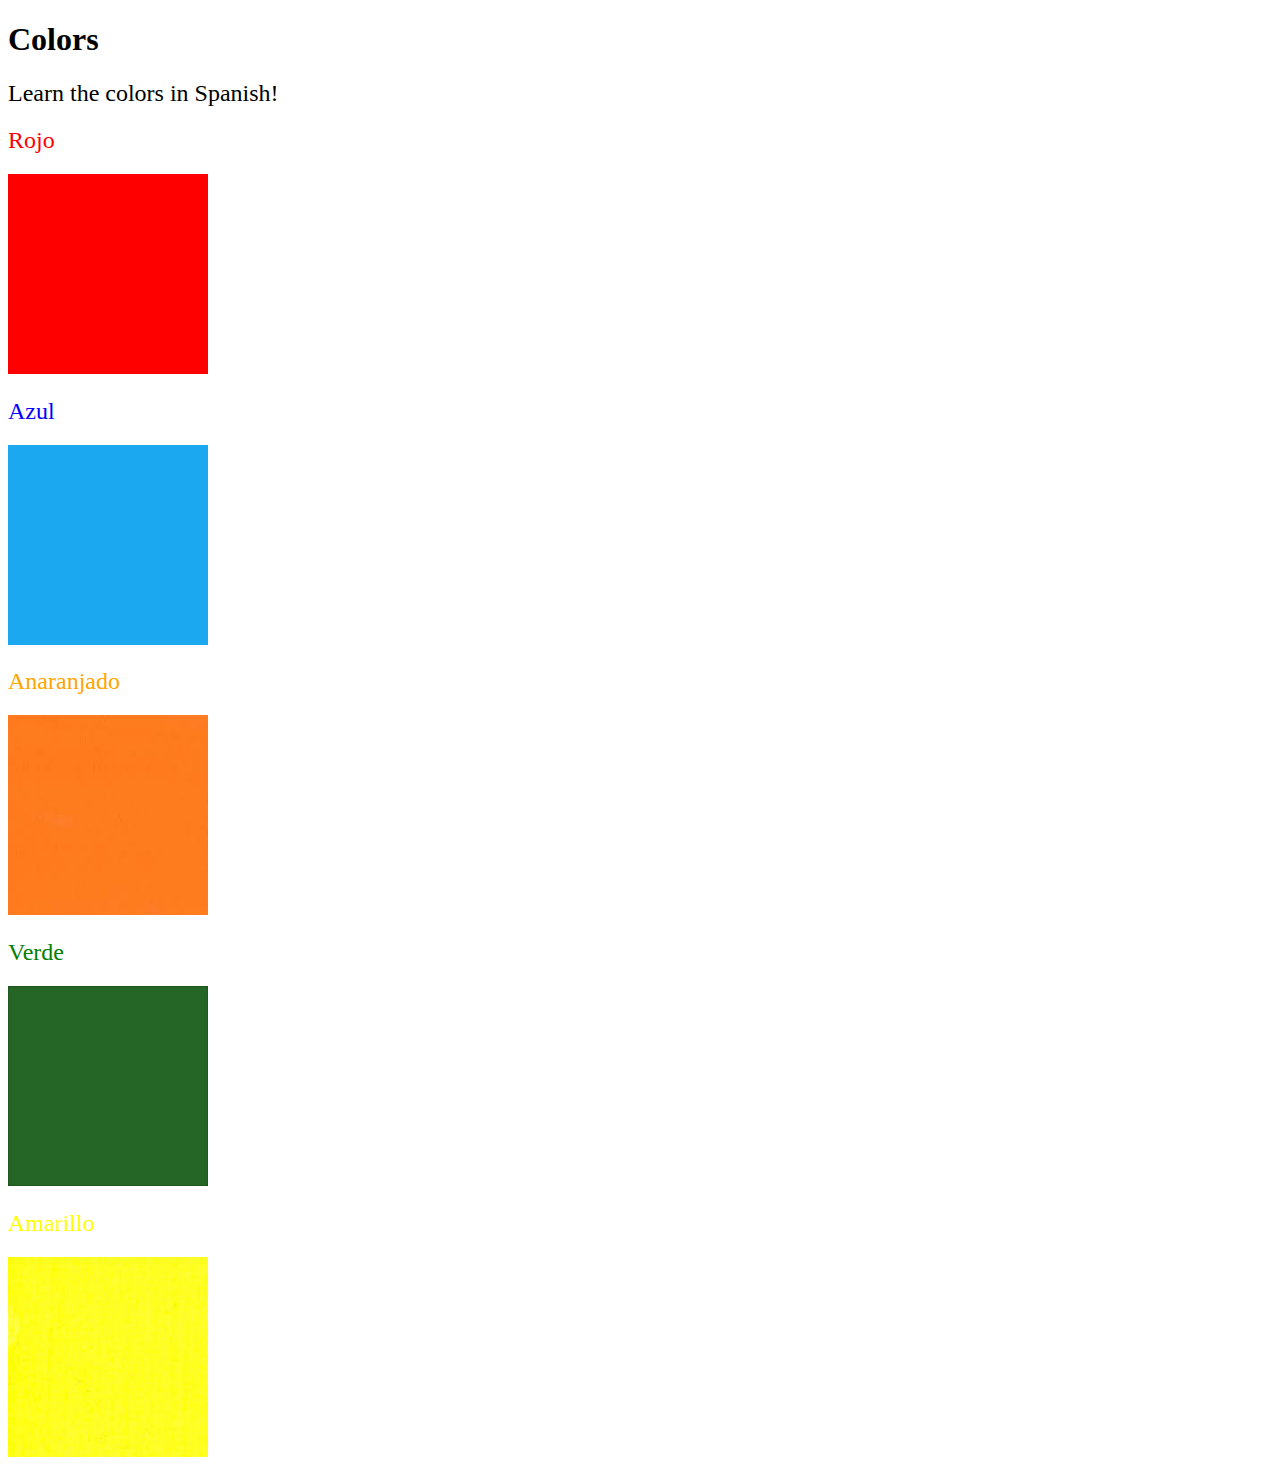
<file: Color_vocab_project/index.html>
<!DOCTYPE html>
<html lang="en">
  <head>
    <meta charset="UTF-8" />
    <title>Spanish Vocabulary</title>
    <link rel="stylesheet" href="./styles.css" />
  </head>

  <body>
    <h1>Colors</h1>
    <h2>Learn the colors in Spanish!</h2>
    <h2 class="color-title" id="red">Rojo</h2>
    <img src="./assets/images/red.png" alt="red" />

    <h2 class="color-title" id="blue">Azul</h2>
    <img src="./assets/images/blue.png" alt="blue" />

    <h2 class="color-title" id="orange">Anaranjado</h2>
    <img src="./assets/images/orange.png" alt="orange" />

    <h2 class="color-title" id="green">Verde</h2>
    <img src="./assets/images/green.png" alt="green" />

    <h2 class="color-title" id="yellow">Amarillo</h2>
    <img src="./assets/images/yellow.png" alt="yellow" />
  </body>
</html>

<!-- 
TODOs
IMPORTANT: You should not need to make ANY CHANGES to index.html
All code should be written in your CSS file.

1. Create a CSS file and incorporate it as an external stylesheet.
2. Use CSS to style each of the color titles to meaning. 
Hint: Use the id to help if you don't know the words in spanish.
3. Use CSS to change all the color titles to have "font-weight: normal;"
4. Use CSS (not HTML) to make all the images 200px heigh and 200px wide. 
Hint: 
https://developer.mozilla.org/en-US/docs/Web/CSS/height
https://developer.mozilla.org/en-US/docs/Web/CSS/width
-->
</file>
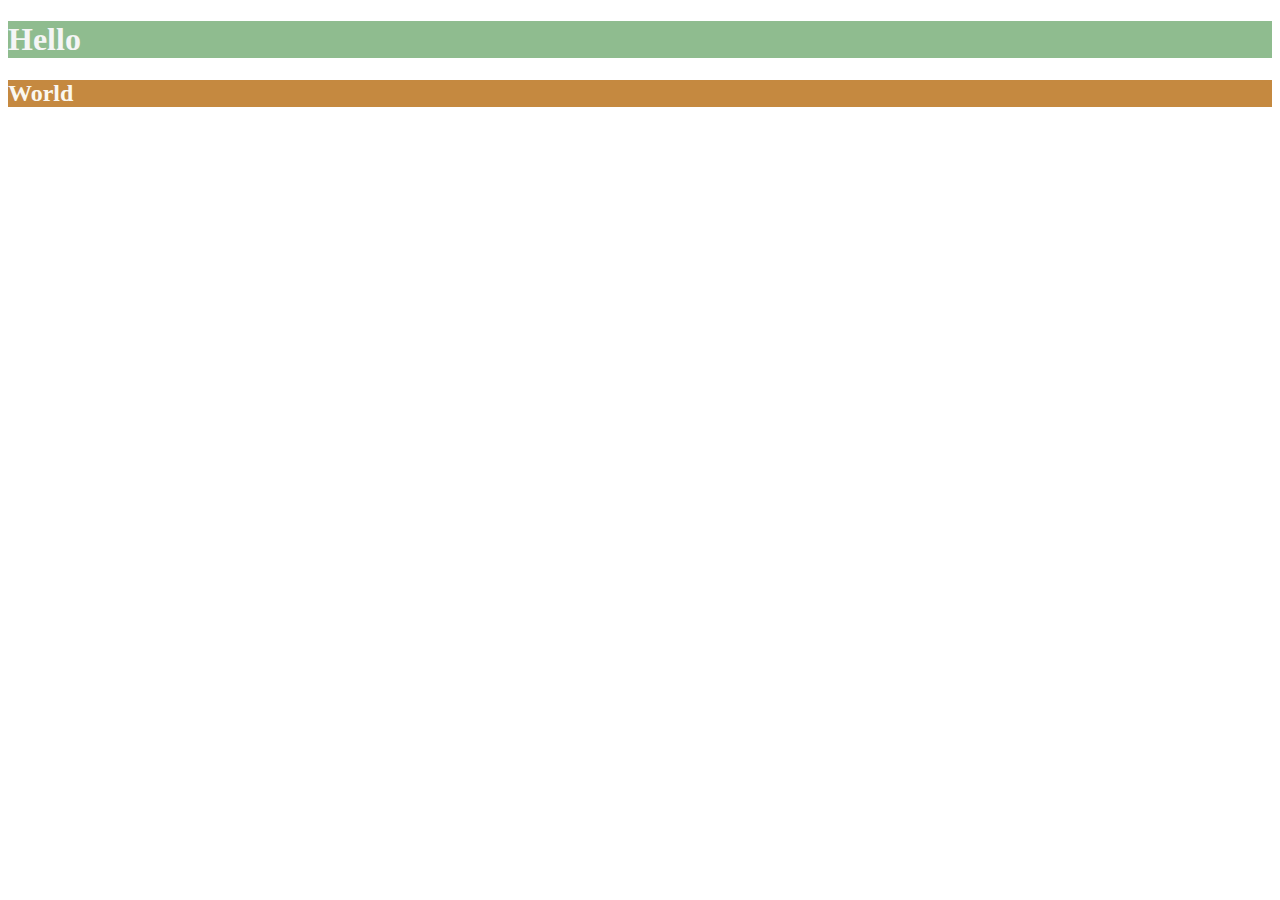
<file: CSS_Colors/index.html>
<!DOCTYPE html>
<html lang="en">

<head>
  <meta charset="UTF-8">
  <title>Colors</title>
  <style>
  /* Write your CSS code here. */
    /* 1. Make the background of the webpage "antiquewhite"
    2. Make the h1 "whitesmoke"
    3. Make the background of the h1 "darkseagreen"
    4. Make the h2 #FAF8F1
    5. Make the background of the h2 "#C58940" */
    body {
      color: antiquewhite;
    }
    h1{
      color: whitesmoke;
    }
    h1 {
      background-color: darkseagreen;
    }
    h2 {
      color: #FAF8F1;
    }
    h2 {
      background-color: #C58940;
    }

  
  </style>
</head>

<body>
  <h1>Hello</h1>
  <h2>World</h2>
</body>

</html>
</file>
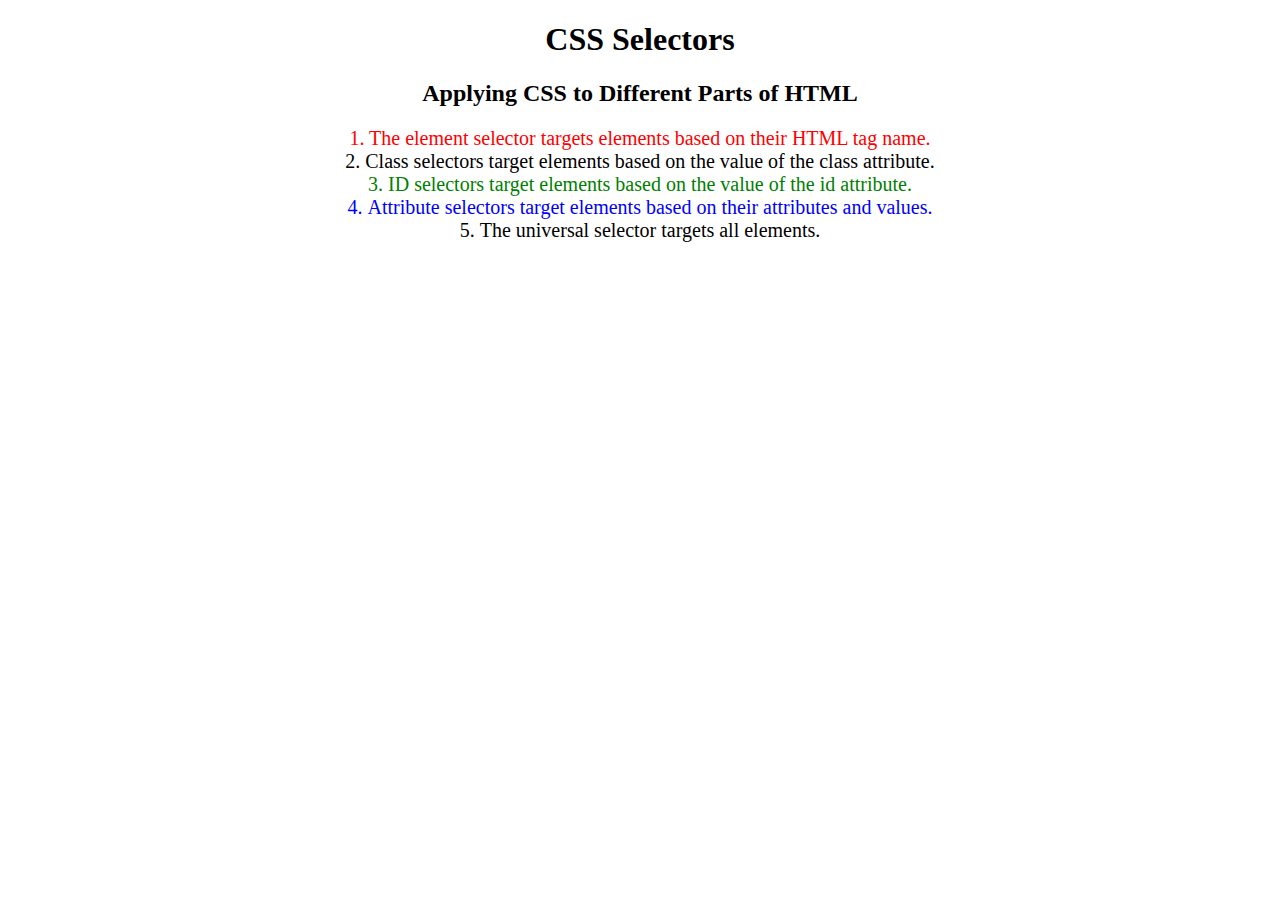
<file: CSS_Selectors/index.html>
<!DOCTYPE html>
<html lang="en">

<head>
  <meta charset="UTF-8">
  <title>CSS Selectors</title>
  <link rel="stylesheet" href="./style.css" />
</head>

<body>
  <h1>CSS Selectors</h1>
  <h2>Applying CSS to Different Parts of HTML</h2>
  <!-- TODO 1: Set the CSS for all paragraph tags to "color: red" -->
  <p class="note">1. The element selector targets elements based on their HTML tag name.</p>

  <ol>
    <!-- TODO 2: Set the CSS for all elements with a class of "note" to "font-size: 20px" -->
    <li class="note" value="2">Class selectors target elements based on the value of the class attribute.</li>

    <!-- TODO 3: Set the CSS for the element with an id of "id-selector-demo" to "color: green" -->
    <li class="note" id="id-selector-demo" value="3">ID selectors target elements based on the value of the id
      attribute.</li>

    <!-- TODO 4: Set the CSS for the li elements that have the "value" attribute set to "4" to have "color: blue" -->
    <li class="note" value="4">Attribute selectors target elements based on their attributes and values.</li>

    <!-- TODO 5: Set all elements to have "text-align: center" -->
    <li class="note" value="5">The universal selector targets all elements.</li>
  </ol>
</body>

</html>
</file>
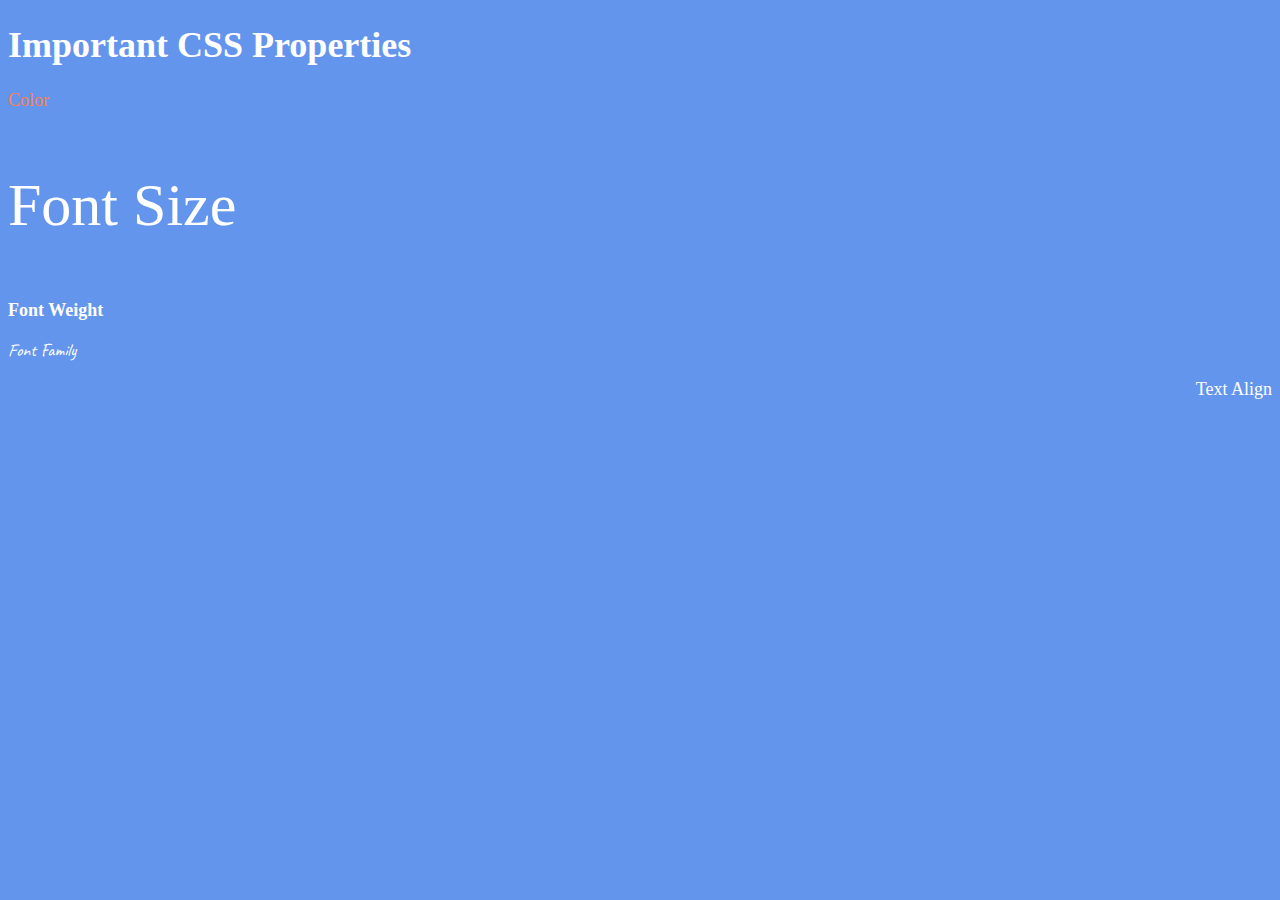
<file: Font_Properties/index.html>
<!DOCTYPE html>
<html lang="en">

<head>
  <meta charset="UTF-8">
  <title>CSS Properties</title>
  <link rel="preconnect" href="https://fonts.googleapis.com">
  <link rel="preconnect" href="https://fonts.gstatic.com" crossorigin>
  <link href="https://fonts.googleapis.com/css2?family=Caveat:wght@400..700&display=swap" rel="stylesheet">
  <style>
    body {
      background-color: cornflowerblue;
      color: white;
      font-size: 18px;
    }

    /* Don't change the CSS above, add Your CSS below */
    #color {
      color: coral;
    }
    #size {
      font-size: 2rem;
    }
    #weight {
      font-weight: 900;
    }
    #family {
      font-family: "Caveat", cursive;
    }
    #align {
      text-align: right;
    }
    html{
      font-size: 30px;
    }
    

    
  </style>
</head>

<body>
  <h1>Important CSS Properties</h1>
  <p id="color">Color</p>
  <p id="size">Font Size</p>
  <p id="weight">Font Weight</p>
  <p id="family">Font Family</p>
  <p id="align">Text Align</p>

  <!-- TODOs
  1. Change the color of <p>Color</p> to "coral" color.
  2. Change the font size of <p>Font Size</p> to 2X the size of the root font size.
  3. Change the font weight of <p>Font Weight</p> to 900.
  4. Change the font family of <p>Font Family</p> to the Google font Caveat with regular (400) font weight.
  Link: https://fonts.google.com/specimen/Caveat
  5. Change the <p>Text Align</p> to right align.
  6. Change the the root (html element) font size to 30px -->
</body>

</html>
</file>
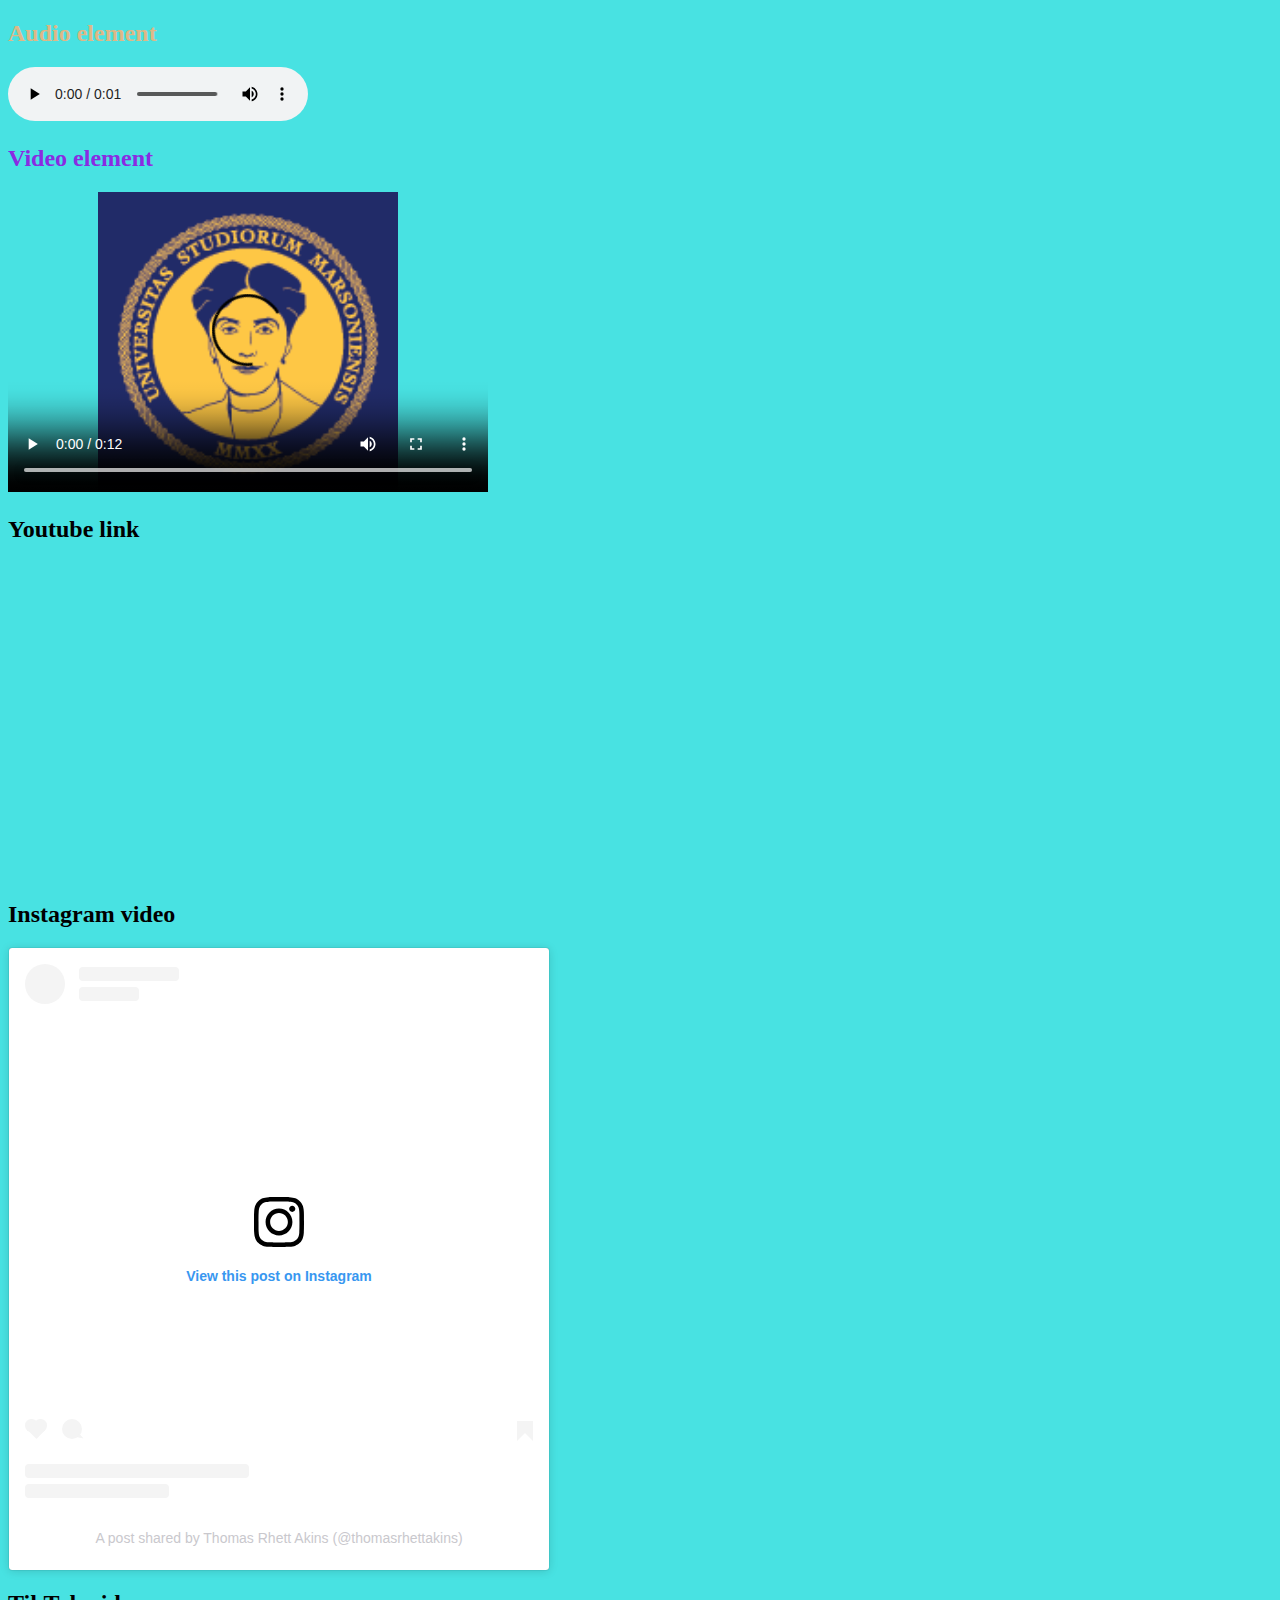
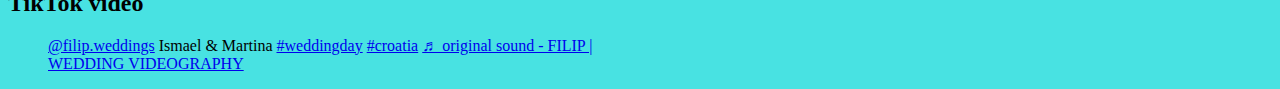
<file: Audio_video/audio_video.html>
<!DOCTYPE html>
<html lang="en">
<head>
    <meta charset="UTF-8">
    <meta name="viewport" content="width=device-width, initial-scale=1.0">
    <title>Audio i video</title>
</head>
<body style="background-color: rgb(72, 226, 226);">
   <!--  inline css -->
    <h2 style="color:burlywood">Audio element</h2>
    <audio controls>
  <source src="./horse.ogv" type="audio/ogg">
  Your browser does not support the audio element.
</audio>

<h2 style="color: blueviolet;">Video element</h2>
<video width="480" height="300" controls poster="../slike/logo_s_f.png">
  <source src="./movie.mp4" type="video/mp4">
  Your browser does not support the video tag.
</video>

<h2>Youtube link</h2>
<iframe width="560" height="315" src="https://www.youtube.com/embed/qT6XCvDUUsU?si=Efh6DNngS1dYzOJc" 
title="YouTube video player" frameborder="0"
allow="accelerometer; autoplay; clipboard-write; encrypted-media; gyroscope; picture-in-picture; web-share" 
referrerpolicy="strict-origin-when-cross-origin" allowfullscreen>
</iframe>
 <h2>Instagram video</h2>
 <blockquote class="instagram-media" 
 data-instgrm-captioned data-instgrm-permalink="https://www.instagram.com/reel/DN0amwV4pkM/?utm_source=ig_embed&amp;utm_campaign=loading" data-instgrm-version="14" style=" background:#FFF; border:0; border-radius:3px; box-shadow:0 0 1px 0 rgba(0,0,0,0.5),0 1px 10px 0 rgba(0,0,0,0.15); margin: 1px; max-width:540px; min-width:326px; padding:0; width:99.375%; width:-webkit-calc(100% - 2px); width:calc(100% - 2px);"><div style="padding:16px;"> <a href="https://www.instagram.com/reel/DN0amwV4pkM/?utm_source=ig_embed&amp;utm_campaign=loading" style=" background:#FFFFFF; line-height:0; padding:0 0; text-align:center; text-decoration:none; width:100%;" target="_blank"> 
    <div style=" display: flex; flex-direction: row; align-items: center;"> <div style="background-color: #F4F4F4; border-radius: 50%; flex-grow: 0; height: 40px; margin-right: 14px; width: 40px;"></div> <div style="display: flex; flex-direction: column; flex-grow: 1; justify-content: center;"> <div style=" background-color: #F4F4F4; border-radius: 4px; flex-grow: 0; height: 14px; margin-bottom: 6px; width: 100px;"></div> <div style=" background-color: #F4F4F4; border-radius: 4px; flex-grow: 0; height: 14px; width: 60px;"></div></div></div><div style="padding: 19% 0;"></div> <div style="display:block; height:50px; margin:0 auto 12px; width:50px;"><svg width="50px" height="50px" viewBox="0 0 60 60" 
        version="1.1" xmlns="https://www.w3.org/2000/svg" xmlns:xlink="https://www.w3.org/1999/xlink"><g stroke="none" stroke-width="1" fill="none" fill-rule="evenodd"><g transform="translate(-511.000000, -20.000000)" fill="#000000"><g><path d="M556.869,30.41 C554.814,30.41 553.148,32.076 553.148,34.131 C553.148,36.186 554.814,37.852 556.869,37.852 C558.924,37.852 560.59,36.186 560.59,34.131 C560.59,32.076 558.924,30.41 556.869,30.41 M541,60.657 C535.114,60.657 530.342,55.887 530.342,50 C530.342,44.114 535.114,39.342 541,39.342 C546.887,39.342 551.658,44.114 551.658,50 C551.658,55.887 546.887,60.657 541,60.657 M541,33.886 C532.1,33.886 524.886,41.1 524.886,50 C524.886,58.899 532.1,66.113 541,66.113 C549.9,66.113 557.115,58.899 557.115,50 C557.115,41.1 549.9,33.886 541,33.886 M565.378,62.101 C565.244,65.022 564.756,66.606 564.346,67.663 C563.803,69.06 563.154,70.057 562.106,71.106 C561.058,72.155 560.06,72.803 558.662,73.347 C557.607,73.757 556.021,74.244 553.102,74.378 C549.944,74.521 548.997,74.552 541,74.552 C533.003,74.552 532.056,74.521 528.898,74.378 C525.979,74.244 524.393,73.757 523.338,73.347 C521.94,72.803 520.942,72.155 519.894,71.106 C518.846,70.057 518.197,69.06 517.654,67.663 C517.244,66.606 516.755,65.022 516.623,62.101 C516.479,58.943 516.448,57.996 516.448,50 C516.448,42.003 516.479,41.056 516.623,37.899 C516.755,34.978 517.244,33.391 517.654,32.338 C518.197,30.938 518.846,29.942 519.894,28.894 C520.942,27.846 521.94,27.196 523.338,26.654 C524.393,26.244 525.979,25.756 528.898,25.623 C532.057,25.479 533.004,25.448 541,25.448 C548.997,25.448 549.943,25.479 553.102,25.623 C556.021,25.756 557.607,26.244 558.662,26.654 C560.06,27.196 561.058,27.846 562.106,28.894 C563.154,29.942 563.803,30.938 564.346,32.338 C564.756,33.391 565.244,34.978 565.378,37.899 C565.522,41.056 565.552,42.003 565.552,50 C565.552,57.996 565.522,58.943 565.378,62.101 M570.82,37.631 C570.674,34.438 570.167,32.258 569.425,30.349 C568.659,28.377 567.633,26.702 565.965,25.035 C564.297,23.368 562.623,22.342 560.652,21.575 C558.743,20.834 556.562,20.326 553.369,20.18 C550.169,20.033 549.148,20 541,20 C532.853,20 531.831,20.033 528.631,20.18 C525.438,20.326 523.257,20.834 521.349,21.575 C519.376,22.342 517.703,23.368 516.035,25.035 C514.368,26.702 513.342,28.377 512.574,30.349 C511.834,32.258 511.326,34.438 511.181,37.631 C511.035,40.831 511,41.851 511,50 C511,58.147 511.035,59.17 511.181,62.369 C511.326,65.562 511.834,67.743 512.574,69.651 C513.342,71.625 514.368,73.296 516.035,74.965 C517.703,76.634 519.376,77.658 521.349,78.425 C523.257,79.167 525.438,79.673 528.631,79.82 C531.831,79.965 532.853,80.001 541,80.001 C549.148,80.001 550.169,79.965 553.369,79.82 C556.562,79.673 558.743,79.167 560.652,78.425 C562.623,77.658 564.297,76.634 565.965,74.965 C567.633,73.296 568.659,71.625 569.425,69.651 C570.167,67.743 570.674,65.562 570.82,62.369 C570.966,59.17 571,58.147 571,50 C571,41.851 570.966,40.831 570.82,37.631"></path></g></g></g></svg></div><div style="padding-top: 8px;"> <div style=" color:#3897f0; font-family:Arial,sans-serif; font-size:14px; font-style:normal; font-weight:550; line-height:18px;">View this post on Instagram</div></div><div style="padding: 12.5% 0;"></div> <div style="display: flex; flex-direction: row; margin-bottom: 14px; align-items: center;"><div> <div style="background-color: #F4F4F4; border-radius: 50%; height: 12.5px; width: 12.5px; transform: translateX(0px) translateY(7px);"></div> <div style="background-color: #F4F4F4; height: 12.5px; transform: rotate(-45deg) translateX(3px) translateY(1px); width: 12.5px; flex-grow: 0; margin-right: 14px; margin-left: 2px;"></div> <div style="background-color: #F4F4F4; border-radius: 50%; height: 12.5px; width: 12.5px; transform: translateX(9px) translateY(-18px);"></div></div><div style="margin-left: 8px;"> <div style=" background-color: #F4F4F4; border-radius: 50%; flex-grow: 0; height: 20px; width: 20px;"></div> <div style=" width: 0; height: 0; border-top: 2px solid transparent; border-left: 6px solid #f4f4f4; border-bottom: 2px solid transparent; transform: translateX(16px) translateY(-4px) rotate(30deg)"></div></div><div style="margin-left: auto;"> <div style=" width: 0px; border-top: 8px solid #F4F4F4; border-right: 8px solid transparent; transform: translateY(16px);"></div> <div style=" background-color: #F4F4F4; flex-grow: 0; height: 12px; width: 16px; transform: translateY(-4px);"></div> <div style=" width: 0; height: 0; border-top: 8px solid #F4F4F4; border-left: 8px solid transparent; transform: translateY(-4px) translateX(8px);"></div></div></div> <div style="display: flex; flex-direction: column; flex-grow: 1; justify-content: center; margin-bottom: 24px;"> <div style=" background-color: #F4F4F4; border-radius: 4px; flex-grow: 0; height: 14px; margin-bottom: 6px; width: 224px;"></div> <div style=" background-color: #F4F4F4; border-radius: 4px; flex-grow: 0; height: 14px; width: 144px;"></div></div></a><p style=" color:#c9c8cd; font-family:Arial,sans-serif; font-size:14px; line-height:17px; margin-bottom:0; margin-top:8px; overflow:hidden; padding:8px 0 7px; text-align:center; text-overflow:ellipsis; white-space:nowrap;"><a href="https://www.instagram.com/reel/DN0amwV4pkM/?utm_source=ig_embed&amp;utm_campaign=loading" style=" color:#c9c8cd; font-family:Arial,sans-serif; font-size:14px; font-style:normal; font-weight:normal; line-height:17px; text-decoration:none;" target="_blank">A post shared by Thomas Rhett Akins (@thomasrhettakins)</a></p></div></blockquote>
<script async src="//www.instagram.com/embed.js"></script>
    
<h2>TikTok video</h2>
<blockquote class="tiktok-embed" 
cite="https://www.tiktok.com/@filip.weddings/video/7562671378302881046" 
data-video-id="7562671378302881046" style="max-width: 605px;min-width: 325px;" > <section> 
    <a target="_blank" title="@filip.weddings" href="https://www.tiktok.com/@filip.weddings?refer=embed">@filip.weddings</a> Ismael &#38; Martina <a title="weddingday" target="_blank" href="https://www.tiktok.com/tag/weddingday?refer=embed">#weddingday</a> <a title="croatia" target="_blank" href="https://www.tiktok.com/tag/croatia?refer=embed">#croatia</a>
     <a target="_blank" title="♬ original sound - FILIP | WEDDING VIDEOGRAPHY" href="https://www.tiktok.com/music/original-sound-7562671371332029186?refer=embed">♬ original sound - FILIP | WEDDING VIDEOGRAPHY</a> </section> </blockquote> <script async src="https://www.tiktok.com/embed.js"></script>
</body>
</html>
</file>
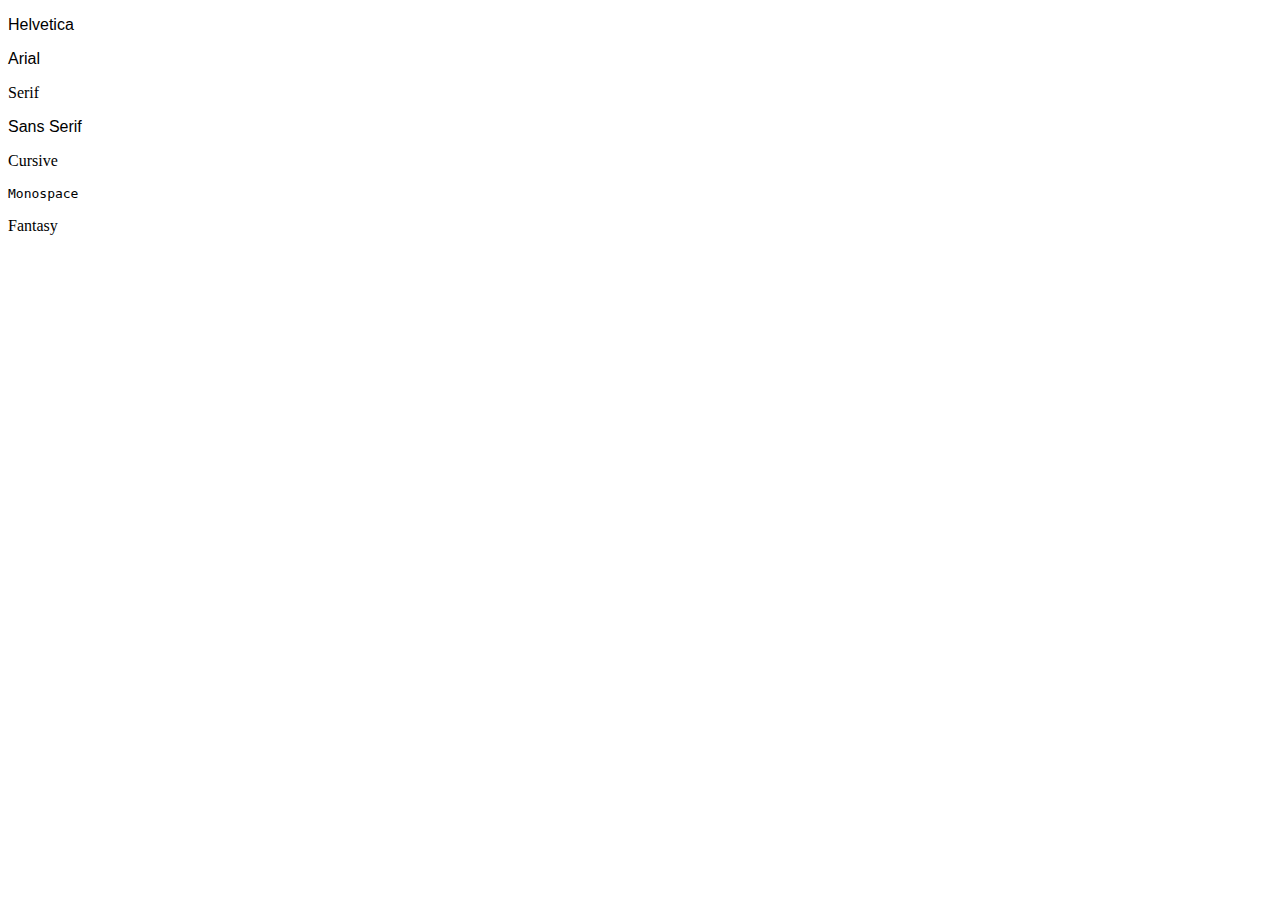
<file: Font_Properties/font-family.html>
<!DOCTYPE html>
<html lang="en">

<head>
  <meta charset="UTF-8">
  <title>Font Family</title>
  <style>
    #helvetica {
      font-family: Helvetica, sans-serif;
    }

    #arial {
      font-family: Arial, sans-serif;
    }

    #serif {
      font-family: serif;
    }

    #sans-serif {
      font-family: sans-serif;
    }

    #cursive {
      font-family: cursive;
    }

    #monospace {
      font-family: monospace;
    }

    #fantasy {
      font-family: fantasy;
    }
  </style>
</head>

<body>
  <p id="helvetica">Helvetica</p>
  <p id="arial">Arial</p>
  <p id="serif">Serif</p>
  <p id="sans-serif">Sans Serif</p>
  <p id="cursive">Cursive</p>
  <p id="monospace">Monospace</p>
  <p id="fantasy">Fantasy</p>

</body>

</html>
</file>
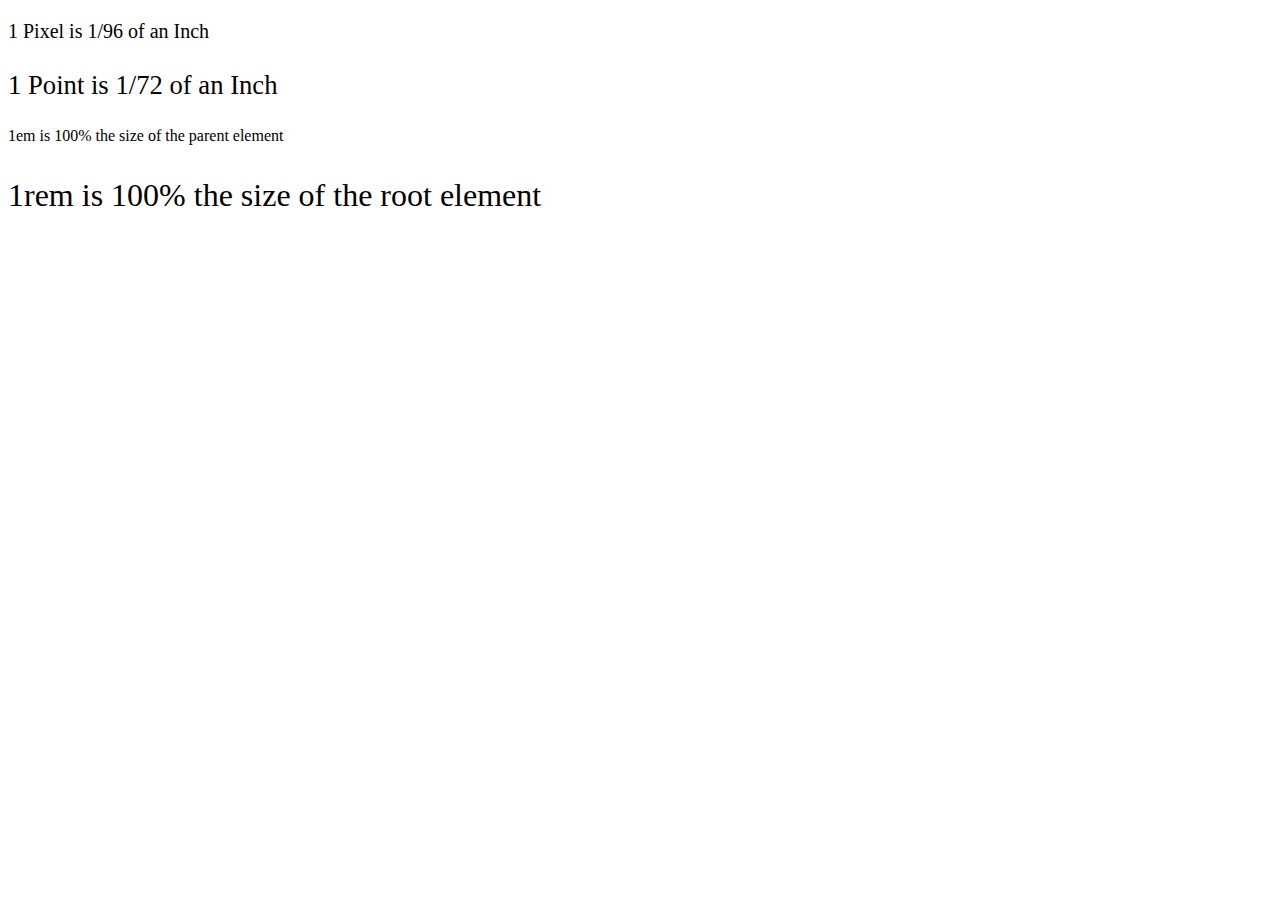
<file: Font_Properties/font-size.html>
<!DOCTYPE html>

<head>
  <meta charset="UTF-8">
  <title>Font-Size</title>
  <style>
    #pixel {
      font-size: 20px;
    }

    #point {
      font-size: 20pt;
    }

    #em {
      font-size: 1em;
    }

    #rem {
      font-size: 1rem;
    }

    footer {
      font-size: 12pt;
    }

    html {
      font-size: xx-large;
    }
  </style>
</head>
<html lang="en">

<body>
  <p id="pixel">1 Pixel is 1/96 of an Inch</p>
  <p id="point">1 Point is 1/72 of an Inch</p>
  <footer>
    <p id="em">1em is 100% the size of the parent element</p>
    <p id="rem">1rem is 100% the size of the root element</p>
  </footer>
</body>

</html>
</file>
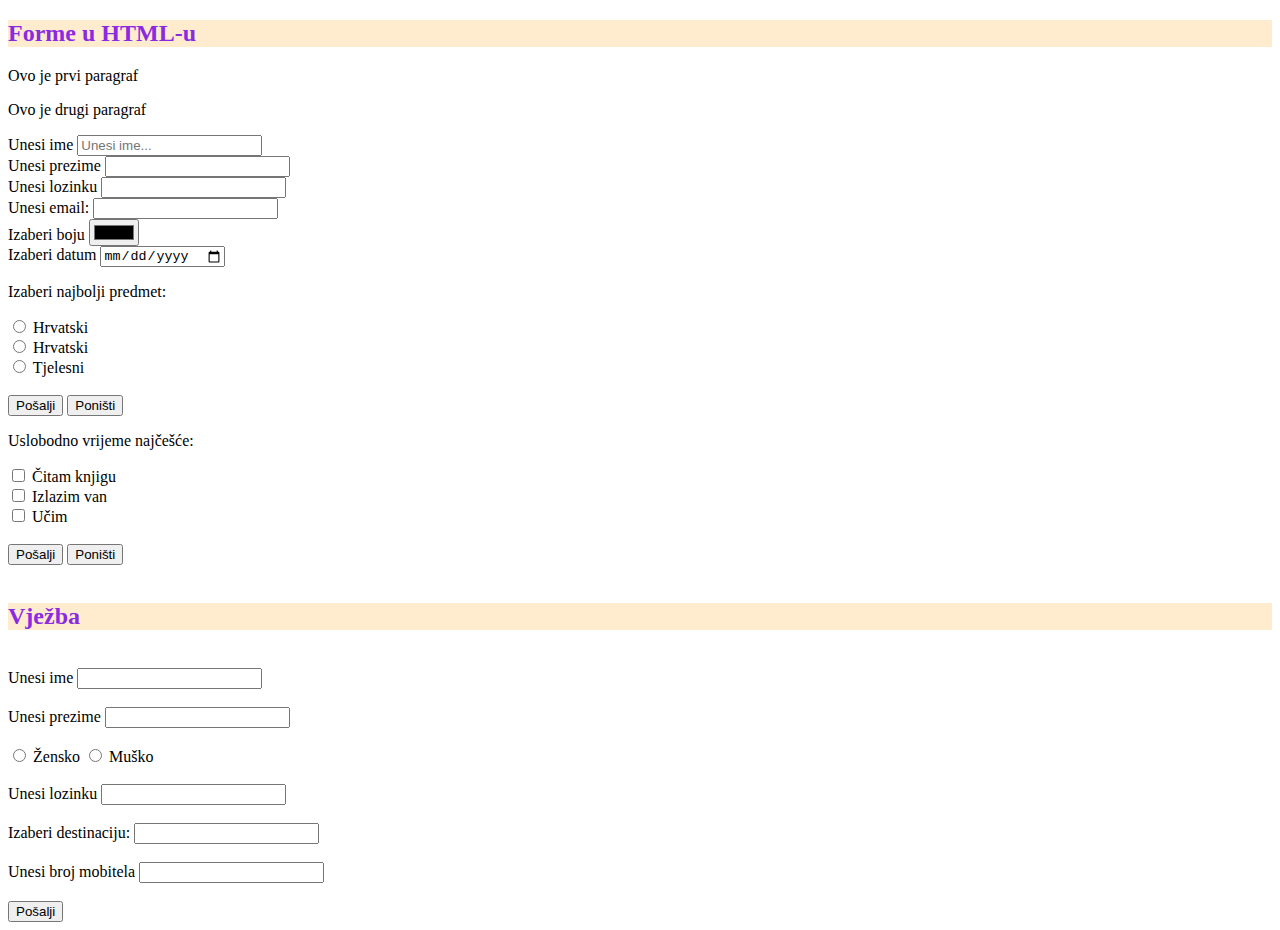
<file: forme/forme.html>
<!DOCTYPE html>
<html lang="en">
<head>
    <meta charset="UTF-8">
    <meta name="viewport" content="width=device-width, initial-scale=1.0">
    <title>Forme</title>
    <link rel="stylesheet" href="../styles.css">
    <!-- internal CSS -->
   <!--  <style>
        h2 {
           color: blueviolet;
           background-color: blanchedalmond;

        }
        body {
            background-color: cornsilk;
        }

    </style> -->
</head>

<body>

    <h2>Forme u HTML-u</h2>
    <p id="prvi">Ovo je prvi paragraf</p>
    <p class="drugi">Ovo je drugi paragraf</p>
    
    <form action="#" method="get">
        <label for="ime">Unesi ime</label>
        <input type="text" id="ime" placeholder="Unesi ime...">
        <br>
        <label for="prezime">Unesi prezime</label>
        <input type="text" id="prezime">
        <br>
        <label for="pass">Unesi lozinku</label>
        <input type="password" name="pass" id="pass" required>
        <br>
        <label for="email">Unesi email:</label>
        <input type="email" name="email" id="email">
        <br>
        <label for="color">Izaberi boju</label>
        <input type="color" name="color" id="color">
        <br>
        <label for="date">Izaberi datum</label>
        <input type="date" name="date" id="date">
        <br>
        <p>Izaberi najbolji predmet:</p>
        <input type="radio" name="predmet" id="Hrvatski">
        <label for="Hrvatski">Hrvatski</label> <br>
         <input type="radio" name="predmet" id="Hrvatski">
        <label for="Hrvatski">Hrvatski</label> <br>
         <input type="radio" name="predmet" id="Tjelesni">
        <label for="Tjelesni">Tjelesni</label> <br>
        <br>
        <input type="submit" value="Pošalji">
        <input type="reset" value="Poništi">

        <p>Uslobodno vrijeme najčešće:</p>
        <input type="checkbox" name="knjiga" id="knjiga">
        <label for="knjiga">Čitam knjigu</label> <br>
        <input type="checkbox" name="izlazak" id="izlazak">
        <label for="izlazak">Izlazim van</label> <br>
        <input type="checkbox" name="učenje" id="učenje">
        <label for="učenje">Učim</label> <br>

        <br>
        <input type="submit" value="Pošalji">
        <input type="reset" value="Poništi">
    </form>
    
    <br>
    <h2>Vježba</h2>
    <br>
    <form action="#" method="get">
        <label for="ime">Unesi ime</label>
        <input type="text" name="ime" id=""> <br>
        <br>
        <label for="prezime">Unesi prezime</label> 
        <input type="text" name="prezime" id="prezime"> <br>
        <br>
        <input type="radio" name="spol" id="Žensko">
        <label for="spol">Žensko</label>
        <input type="radio" name="spol" id="Muško">
        <label for="spol">Muško</label> <br>
        <br>
        <label for="pass">Unesi lozinku</label>
        <input type="password" name="Unesi lozinku" id="pass"> <br>
        <br>
        <label for="izlet">Izaberi destinaciju:</label>
        <input type="text" name="izlet" id="izlet"> <br>
        <br>
        <label for="broj">Unesi broj mobitela</label>
        <input type="text" name="broj" id="broj"> <br>
        <br>
        <input type="submit" value="Pošalji">

    </form>






</body>
</html>
</file>
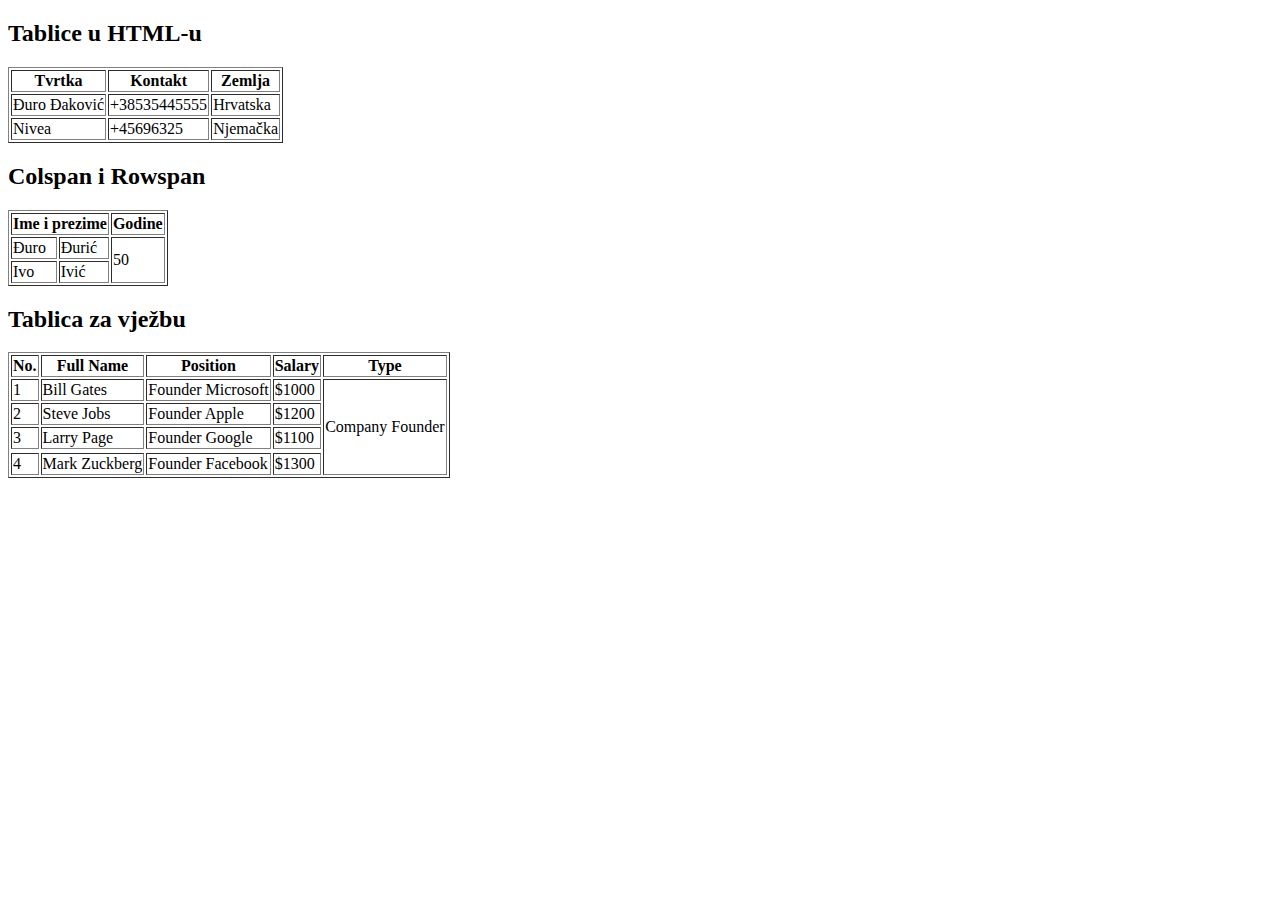
<file: tablice/tablice.html>
<!DOCTYPE html>
<html lang="en">
<head>
    <meta charset="UTF-8">
    <meta name="viewport" content="width=device-width, initial-scale=1.0">
    <title>Tablice</title>
</head>
<body>

  <h2>Tablice u HTML-u</h2>

  <table border="1">
   <tr>
    <th>Tvrtka</th>
    <th>Kontakt</th>
    <th>Zemlja</th>
   </tr> 
   <tr>
    <td>Đuro Đaković</td>
    <td>+38535445555</td>
    <td>Hrvatska</td>
   </tr>
   <tr>
    <td>Nivea</td>
    <td>+45696325</td>
    <td>Njemačka</td>
   </tr>
  </table>

<h2>Colspan i Rowspan</h2>
 <table border="1">
   <tr>
    <th colspan="2">Ime i prezime</th>
    <th>Godine</th>
   </tr> 
   <tr>
    <td>Đuro </td>
    <td>Đurić</td>
    <td rowspan="2">50</td>
   </tr>
   <tr>
    <td>Ivo</td>
    <td>Ivić</td>
   </tr>
  </table>

  <h2>Tablica za vježbu</h2>
  <table border="1">
    <tr>
        <th>No.</th>
        <th>Full Name</th>
        <th>Position</th>
        <th>Salary</th>
        <th>Type</th>
    </tr>
    <td>1</td>
    <td>Bill Gates</td>
    <td>Founder Microsoft</td>
    <td>$1000</td>
    <td rowspan="5">Company Founder</td>

    <tr>
        <td>2</td>
        <td>Steve Jobs</td>
        <td>Founder Apple</td>
        <td>$1200</td>
    </tr>
    <td>3</td>
    <td>Larry Page</td>
    <td>Founder Google</td>
    <td>$1100</td>
    <tr>
        <tr>
            <td>4</td>
            <td>Mark Zuckberg</td>
            <td>Founder Facebook</td>
            <td>$1300</td>
        </tr>







  </table>

</body>
</html>
</file>
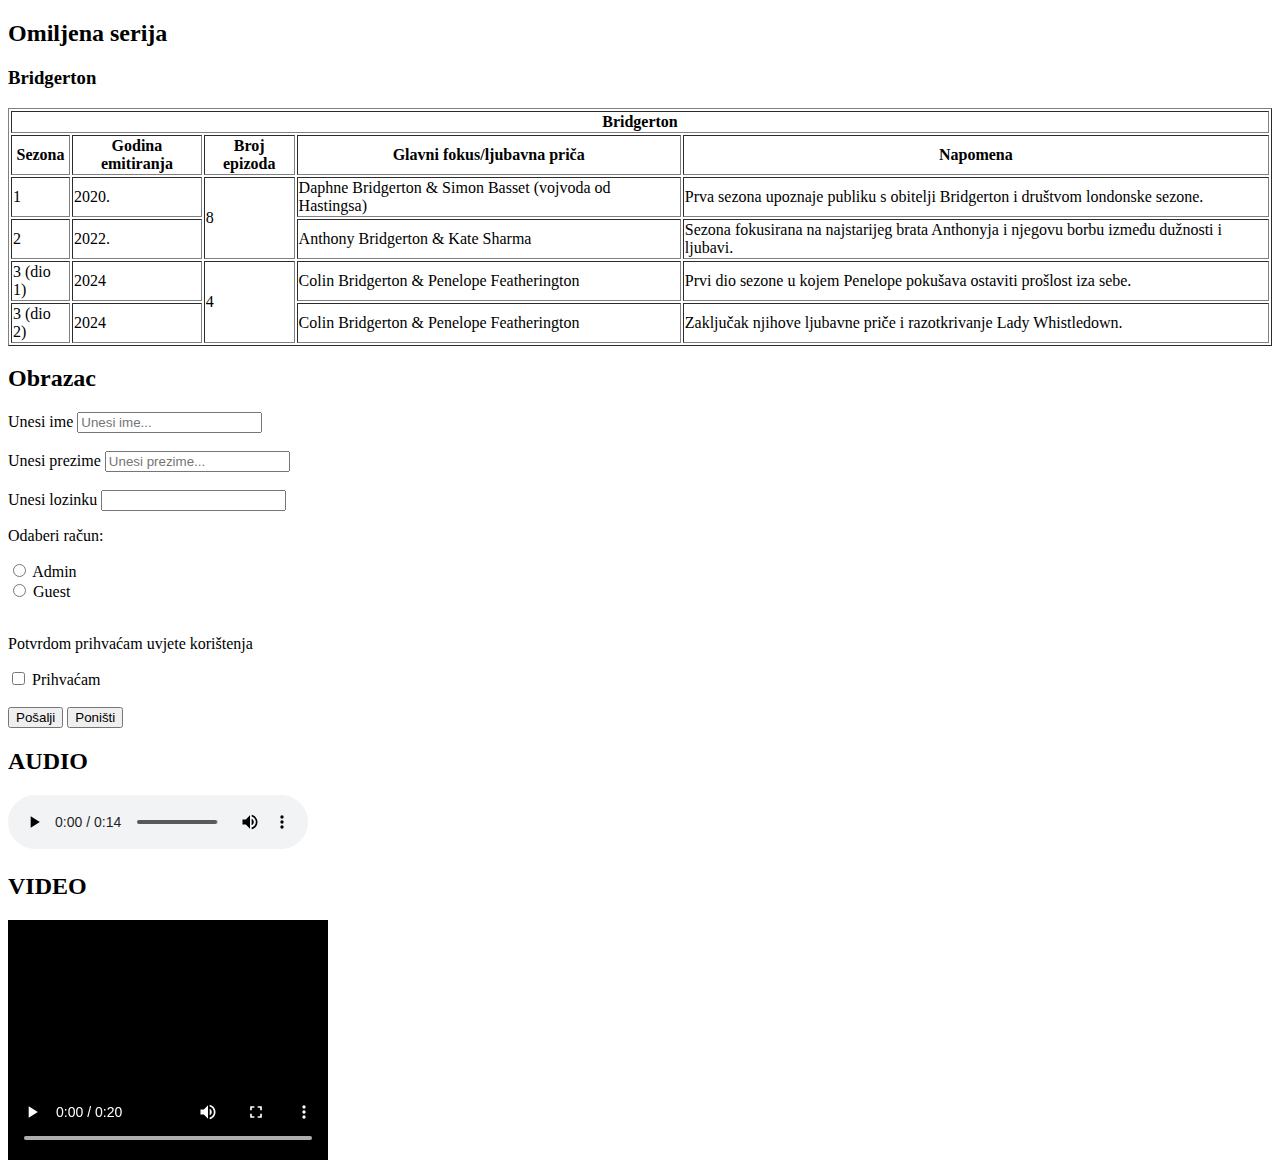
<file: zadace/zadaca2.html>
<!DOCTYPE html>
<html lang="en">
<head>
    <meta charset="UTF-8">
    <meta name="viewport" content="width=device-width, initial-scale=1.0">
    <meta name="author" content="Magdalena Jurkić">
    <title>Zadaća 2</title>
</head>
<body>
    <h2>Omiljena serija</h2>
    <h3>Bridgerton</h3>
    <table border="1">
        <tr>
            <th colspan="5">Bridgerton</th>

        </tr>
        <tr>
            <th>Sezona</th>
            <th>Godina emitiranja</th>
            <th>Broj epizoda</th>
            <th>Glavni fokus/ljubavna priča</th>
            <th>Napomena</th>
        </tr>
        <tr>
            <td>1</td>
            <td>2020.</td>
            <td rowspan="2">8</td>
            <td>Daphne Bridgerton & Simon Basset (vojvoda od Hastingsa)</td>
            <td>Prva sezona upoznaje publiku s obitelji Bridgerton i društvom londonske sezone.</td>
        </tr>
        <tr>
            <td>2</td>
            <td>2022.</td>
            <td>Anthony Bridgerton & Kate Sharma</td>
            <td>Sezona fokusirana na najstarijeg brata Anthonyja i njegovu borbu između dužnosti i ljubavi.</td>
        </tr>
        <tr>
            <td>3 (dio 1)</td>
            <td>2024</td>
            <td rowspan="2">4</td>
            <td>Colin Bridgerton & Penelope Featherington</td>
            <td>Prvi dio sezone u kojem Penelope pokušava ostaviti prošlost iza sebe.</td>
        </tr>
        <tr>
            <td>3 (dio 2)</td>
            <td>2024</td>
            <td>Colin Bridgerton & Penelope Featherington</td>
            <td>Zaključak njihove ljubavne priče i razotkrivanje Lady Whistledown.</td>
        </tr>
    </table>

    <h2>Obrazac</h2>
     <form action="#" method="get">
        <label for="ime">Unesi ime</label>
        <input type="text" id="ime" placeholder="Unesi ime...">
        <br>
        <br>
        <label for="ime">Unesi prezime</label>
        <input type="text" id="ime" placeholder="Unesi prezime...">
        <br>
        <br>
        <label for="pass">Unesi lozinku</label>
        <input type="password" name="pass" id="pass" required>

        <p>Odaberi račun:</p>
        <input type="radio" id="admin" name="odaberi račun" value="Admin">
        <label for="admin">Admin</label><br>
        <input type="radio" name="guest" id="odaberi račun" value="Guest">
        <label for="radio">Guest</label><br>
        <br>
        <p>Potvrdom prihvaćam uvjete korištenja</p>
         <input type="checkbox" name="uvjet" id="uvjet">
        <label for="uvjet">Prihvaćam</label> <br>
        <br>
        <input type="submit" value="Pošalji">
        <input type="reset" value="Poništi">
        <br>
    <h2>AUDIO</h2>
   <audio controls>
  <source src="../Audio_video/test-audio.ogg" type="audio/ogg">
  Your browser does not support the audio element.
</audio>
<br>
<h2>VIDEO </h2>
<video width="320" height="240" controls>
  <source src="../Audio_video/puppy.mp4" type="video/mp4">
  <source src="../Audio_video/puppy.mp4" type="video/ogg">
  Your browser does not support the video tag.
</video>




    


    
</body>
</html>
</file>
<file: Color_vocab_project/styles.css>
#red {
    color: red;
}
#blue {
    color: blue; 
    /* color: #0a07c5;
    color: rgb(0, 0, 255);
    color: hsl(235%, 67%, 48%); */
}
#orange {
    color: orange;
}
#green {
    color: green;
}
#yellow {
    color: yellow;
}
h2 {
    font-weight: normal
}
img {
    width: 200px;
    height: 200px;
}
</file>
<file: CSS_Selectors/style.css>
ol {
  margin-left: -40px;
  margin-top: -20px;
  list-style-position: inside;
}

/* Write your CSS below, don't change the rules above. */
p {
  color: red;
}
.note {
  font-size: 20px
}
#id-selector-demo {
  color: green;
}
li[value="4"] {
  color: blue;
}

/* univerzalni selektor, pogađa sve elemente */
* {
  text-align: center;
}
</file>
<file: styles.css>
h2 {  
    color: blueviolet;  
    background-color: blanchedalmond;    
    }    
bod {

    background-color: cornsilk;    
    }
</file>
